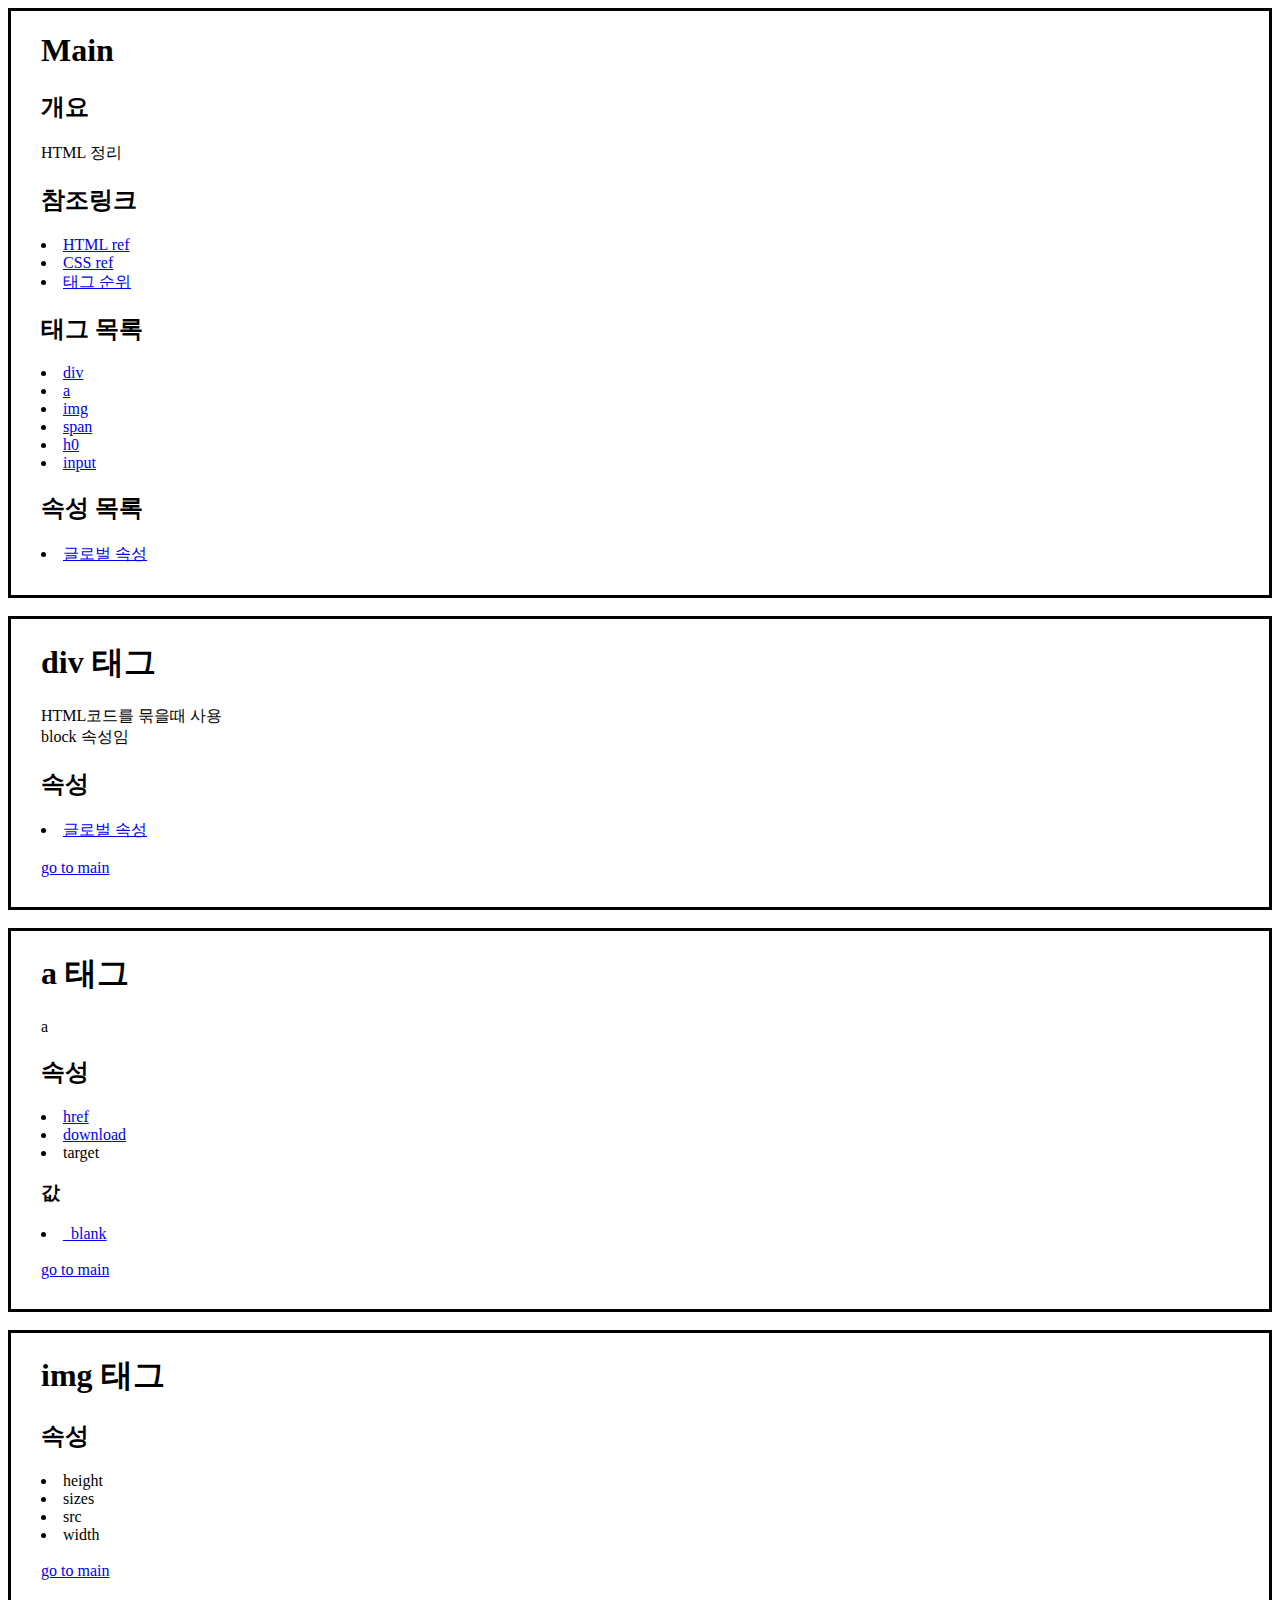
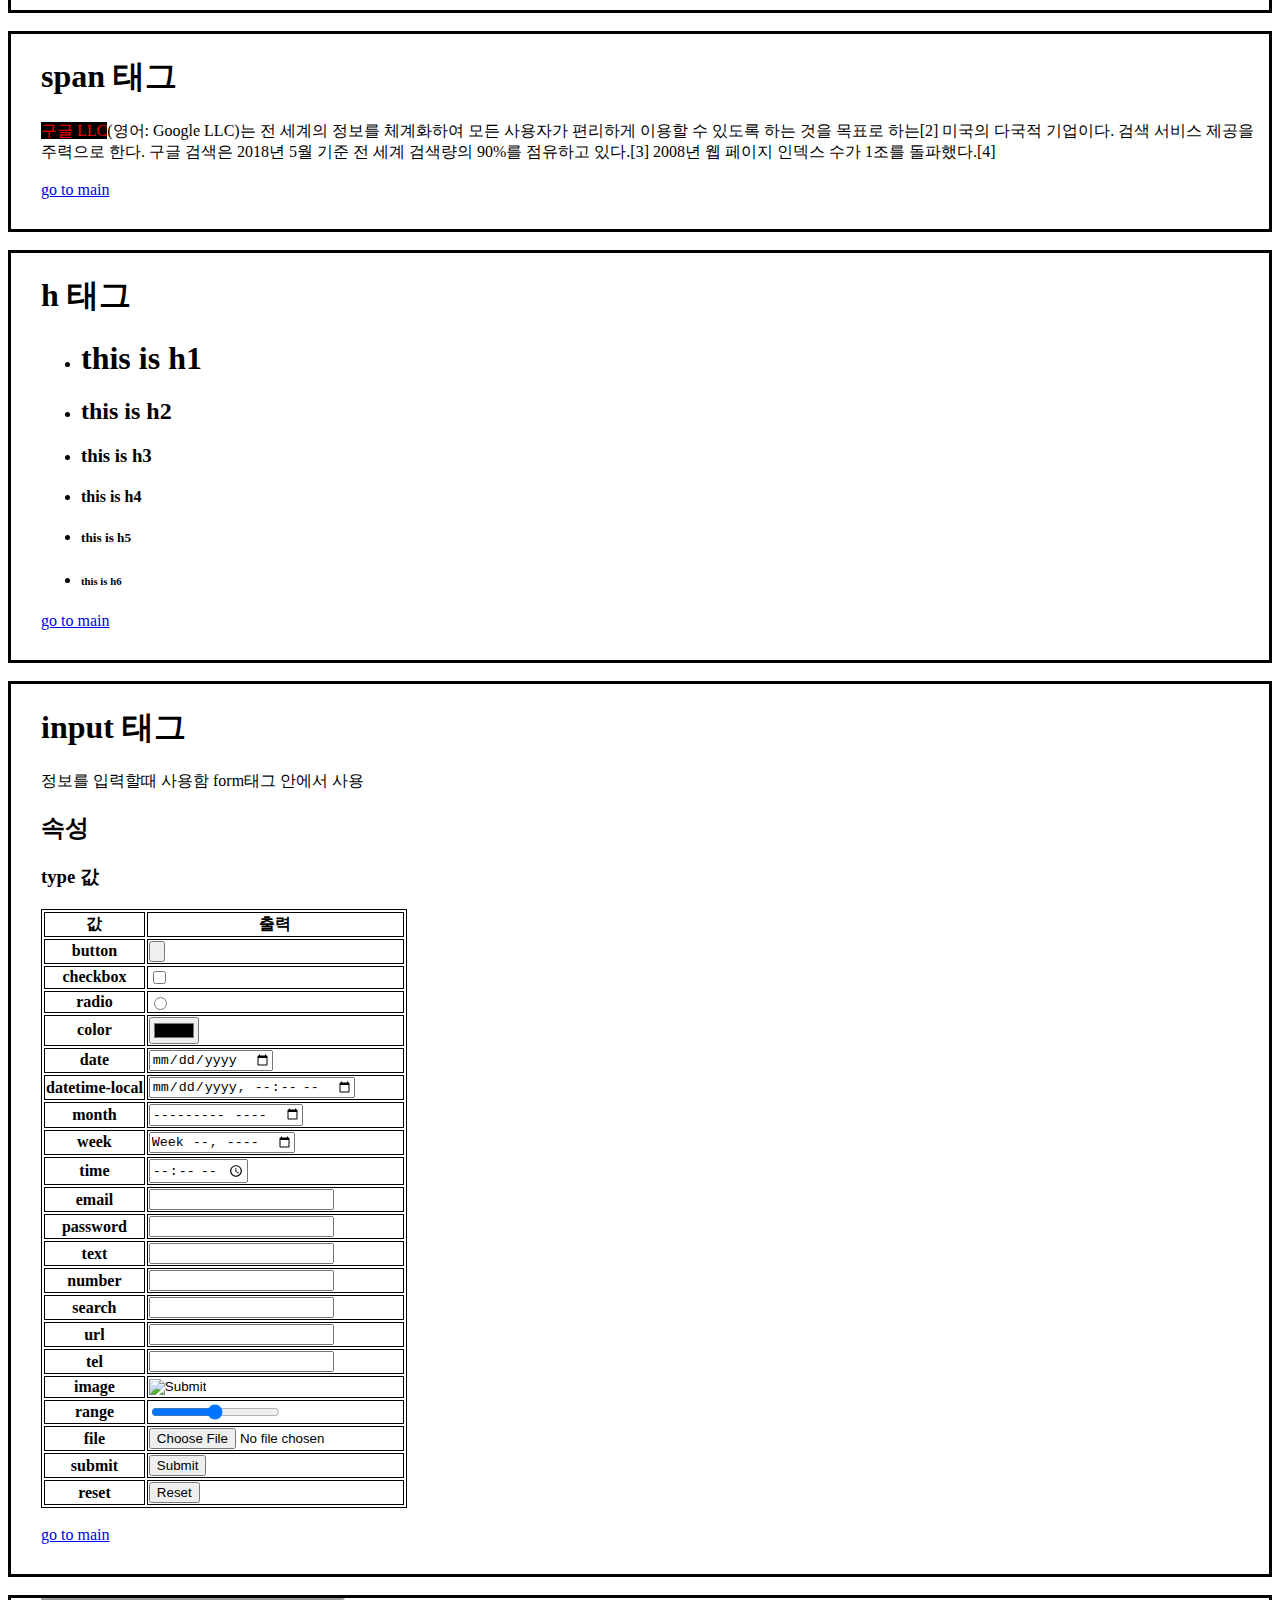
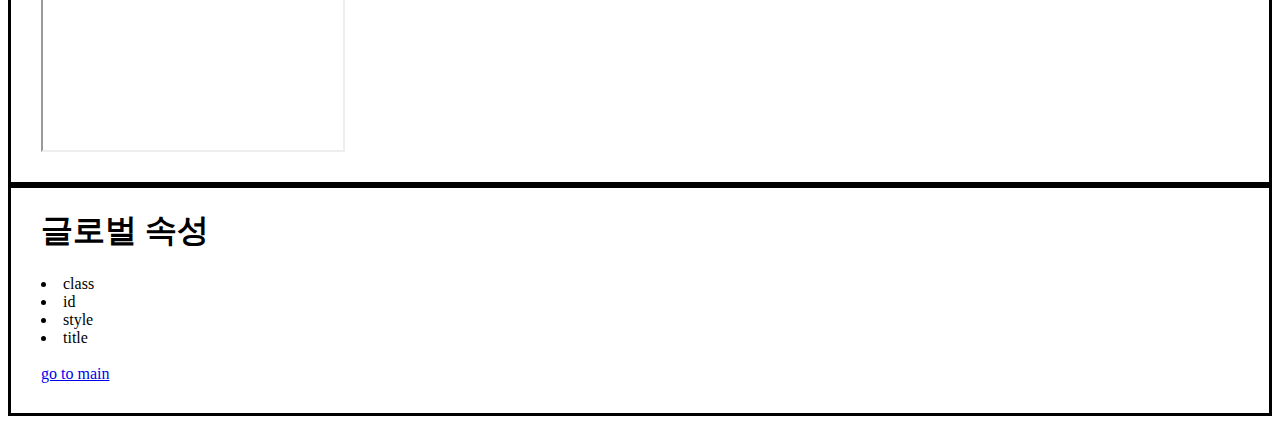
<file: index.html>
<html>

<head>
<title>study</title>
<link rel="stylesheet" type="text/css" href="style.css">
<script src="script.js"></script>
</head>

<body>
<a id="main">
<div class="main">
<h1>Main</h1>
<h2>개요</h2>
<p>HTML 정리</p>

<h2>참조링크</h2>
<li><a href="https://www.w3schools.com/html/default.asp" target="_blank">HTML ref</a><br></li>
<li><a href="https://www.w3schools.com/css/default.asp" target="_blank">CSS ref</a><br></li>
<li><a href="https://pridiot.tistory.com/6" target="_blank">태그 순위</a></li>

<h2>태그 목록</h2>
<li><a href="#div">div</a></li>
<li><a href="#a">a</a></li>
<li><a href="#img">img</a></li>
<li><a href="#span">span</a></li>
<li><a href="#h">h0</a></li>
<li><a href="#input">input</a></li>

<h2>속성 목록</h2>
<li><a href="#global_attribute">글로벌 속성</a></li>
</div><br>

<a id="div">
<div class="div">
<h1>div 태그</h1>
<p>HTML코드를 묶을때 사용<br>
block 속성임</p>
<h2>속성</h2>
<li><a href="#global_attribute" rel=tag>글로벌 속성</a></li>
<br><a href="#main">go to main</a>
</div><br>

<a id="a">
<div class="a">
<h1>a 태그</h1>
<a>a</a>
<h2>속성</h2>
<li><a href="https://www.google.com">href</a><br></li>
<li><a href="google.jpg" download>download</a><br></li>
<li>target</li>

<h3>값</h3>
<li><a href="https://www.google.com" target="_blank">_blank</a><br></li>
<br><a href="#main">go to main</a>
</div><br>

<a id="img">
<div class="img">
<h1>img 태그</h1>
<h2>속성</h2>
<li>height</li>
<li>sizes</li>
<li>src</li>
<li>width</li>
<br><a href="#main">go to main</a>
</div><br>

<a id="span">
<div class="span">
<h1>span 태그</h1>
<span style="background-color:black;color:red">구글 LLC</span>(영어: Google LLC)는 전 세계의 정보를 체계화하여 모든 사용자가 편리하게 이용할 수 있도록 하는 것을 목표로 하는[2] 미국의 다국적 기업이다. 검색 서비스 제공을 주력으로 한다. 구글 검색은 2018년 5월 기준 전 세계 검색량의 90%를 점유하고 있다.[3] 2008년 웹 페이지 인덱스 수가 1조를 돌파했다.[4]<br>
<br>
<a href="#main">go to main</a>
</div><br>

<a id="h">
<div class="h0">
<h1>h 태그</h1>
<ul>
<li><h1>this is h1</h1></li>
<li><h2>this is h2</h2></li>
<li><h3>this is h3</h3></li>
<li><h4>this is h4</h4></li>
<li><h5>this is h5</h5></li>
<li><h6>this is h6</h6></li>
</ul>
<a href="#main">go to main</a>
</div><br>

<a id="input">
<div class="input">
<h1>input 태그</h1>
<p>정보를 입력할때 사용함 form태그 안에서 사용</p>
<h2>속성</h2>
<h3>type 값</h3>
<table><form>
<tr> <th>값</th> <th>출력</th> </tr>
<tr> <th>button</th> <td><input type="button"></td> </tr>
<tr> <th>checkbox</th> <td><input type="checkbox"></td> </tr>
<tr> <th>radio</th> <td><input type="radio"></td> </tr>
<tr> <th>color</th> <td><input type="color"></td> </tr>
<tr> <th>date</th> <td><input type="date"></td> </tr>
<tr> <th>datetime-local</th> <td><input type="datetime-local"></td> </tr>
<tr> <th>month</th> <td><input type="month"></td> </tr>
<tr> <th>week</th> <td><input type="week"></td> </tr>
<tr> <th>time</th> <td><input type="time"></td> </tr>
<tr> <th>email</th> <td><input type="email"></td> </tr>
<tr> <th>password</th> <td><input type="password"></td> </tr>
<tr> <th>text</th> <td><input type="text"></td> </tr>
<tr> <th>number</th> <td><input type="number"></td> </tr>
<tr> <th>search</th> <td><input type="search"></td> </tr>
<tr> <th>url</th> <td><input type="url"></td> </tr>
<tr> <th>tel</th> <td><input type="tel"></td> </tr>
<tr> <th>image</th> <td><input type="image"></td> </tr>
<tr> <th>range</th> <td><input type="range"></td> </tr>
<tr> <th>file</th> <td><input type="file"></td> </tr>
<tr> <th>submit</th> <td><input type="submit"></td> </tr>
<tr> <th>reset</th> <td><input type="reset"></td> </tr>

</from></table>
<br>


<a href="#main">go to main</a>
</div><br>

<div class="iframe" id="iframe">
<iframe src="https://pridiot.tistory.com/6"></iframe>
</div>

<a id="global_attribute">
<div class="global_attributes">
<h1>글로벌 속성</h1>
<li>class</li>
<li>id</li>
<li>style</li>
<li>title</li>
<br><a href="#main">go to main</a>
</div><br>

</body>

</html>
</file>
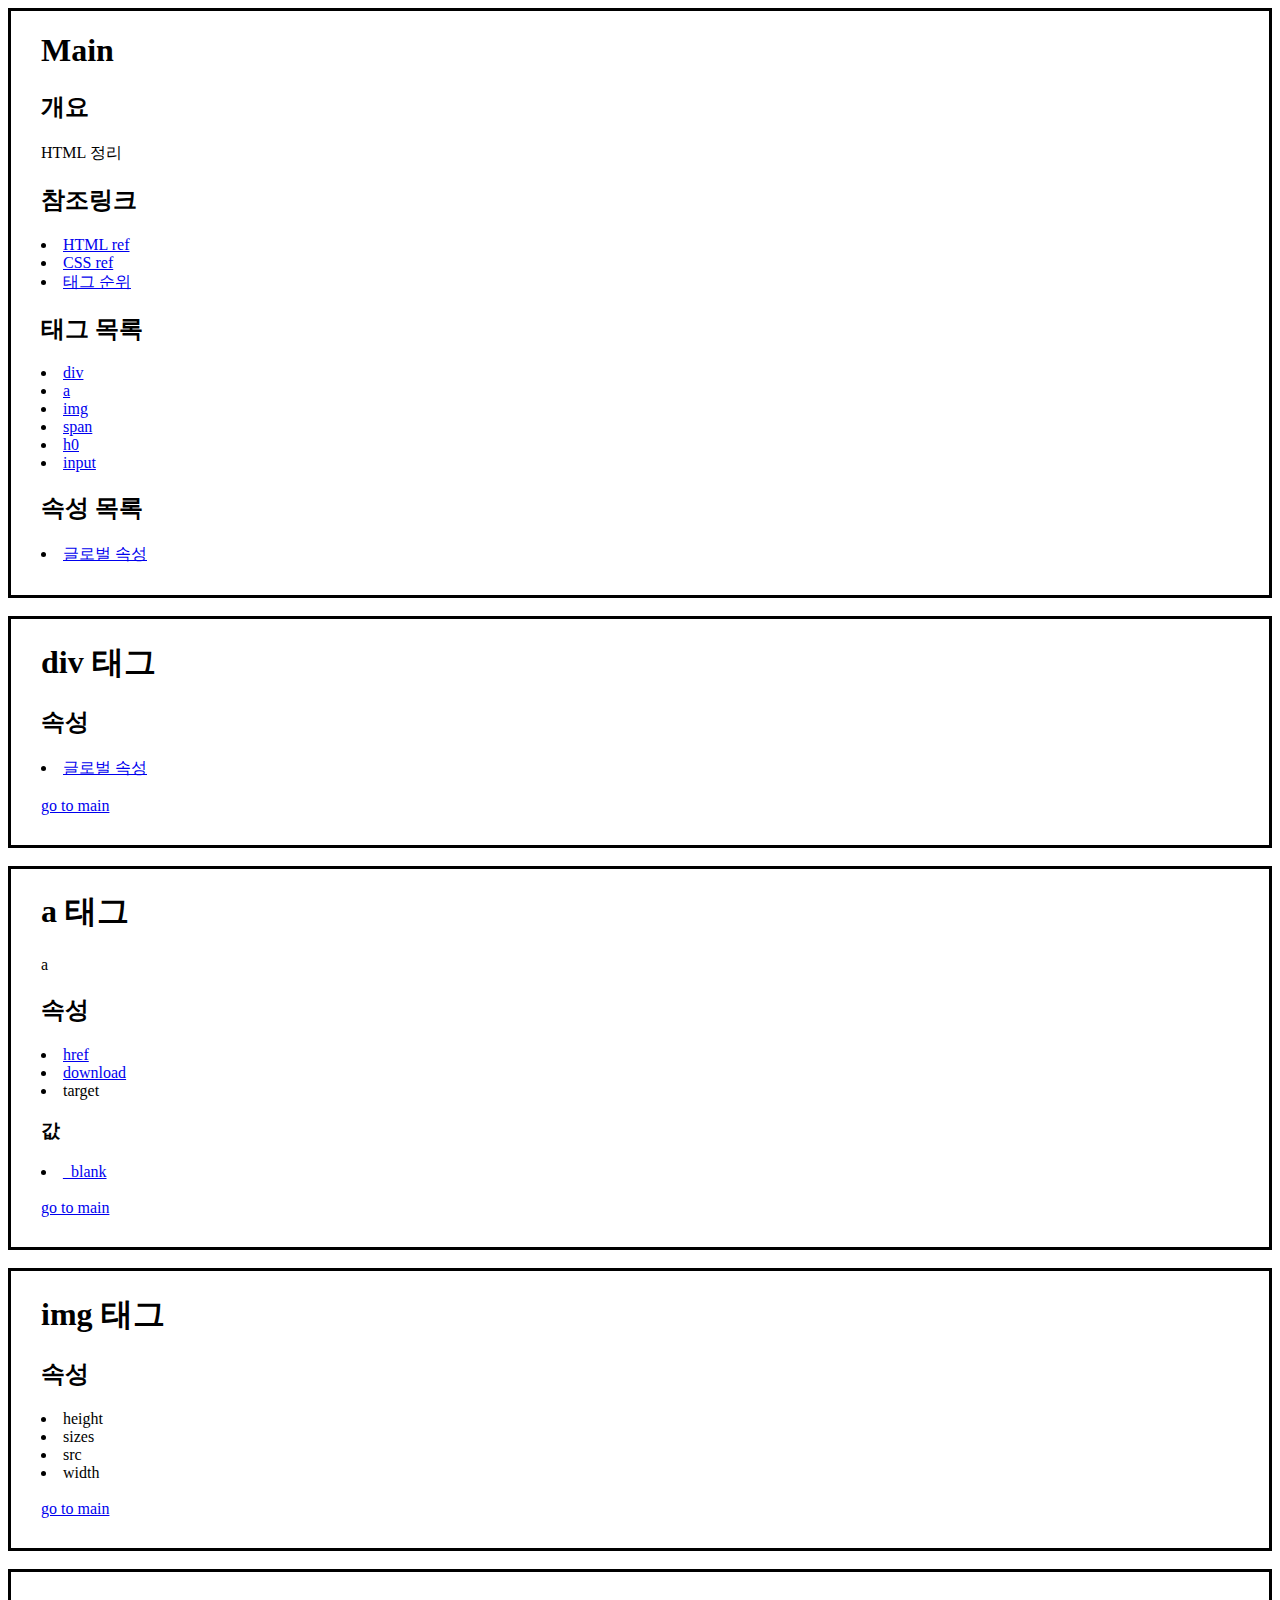
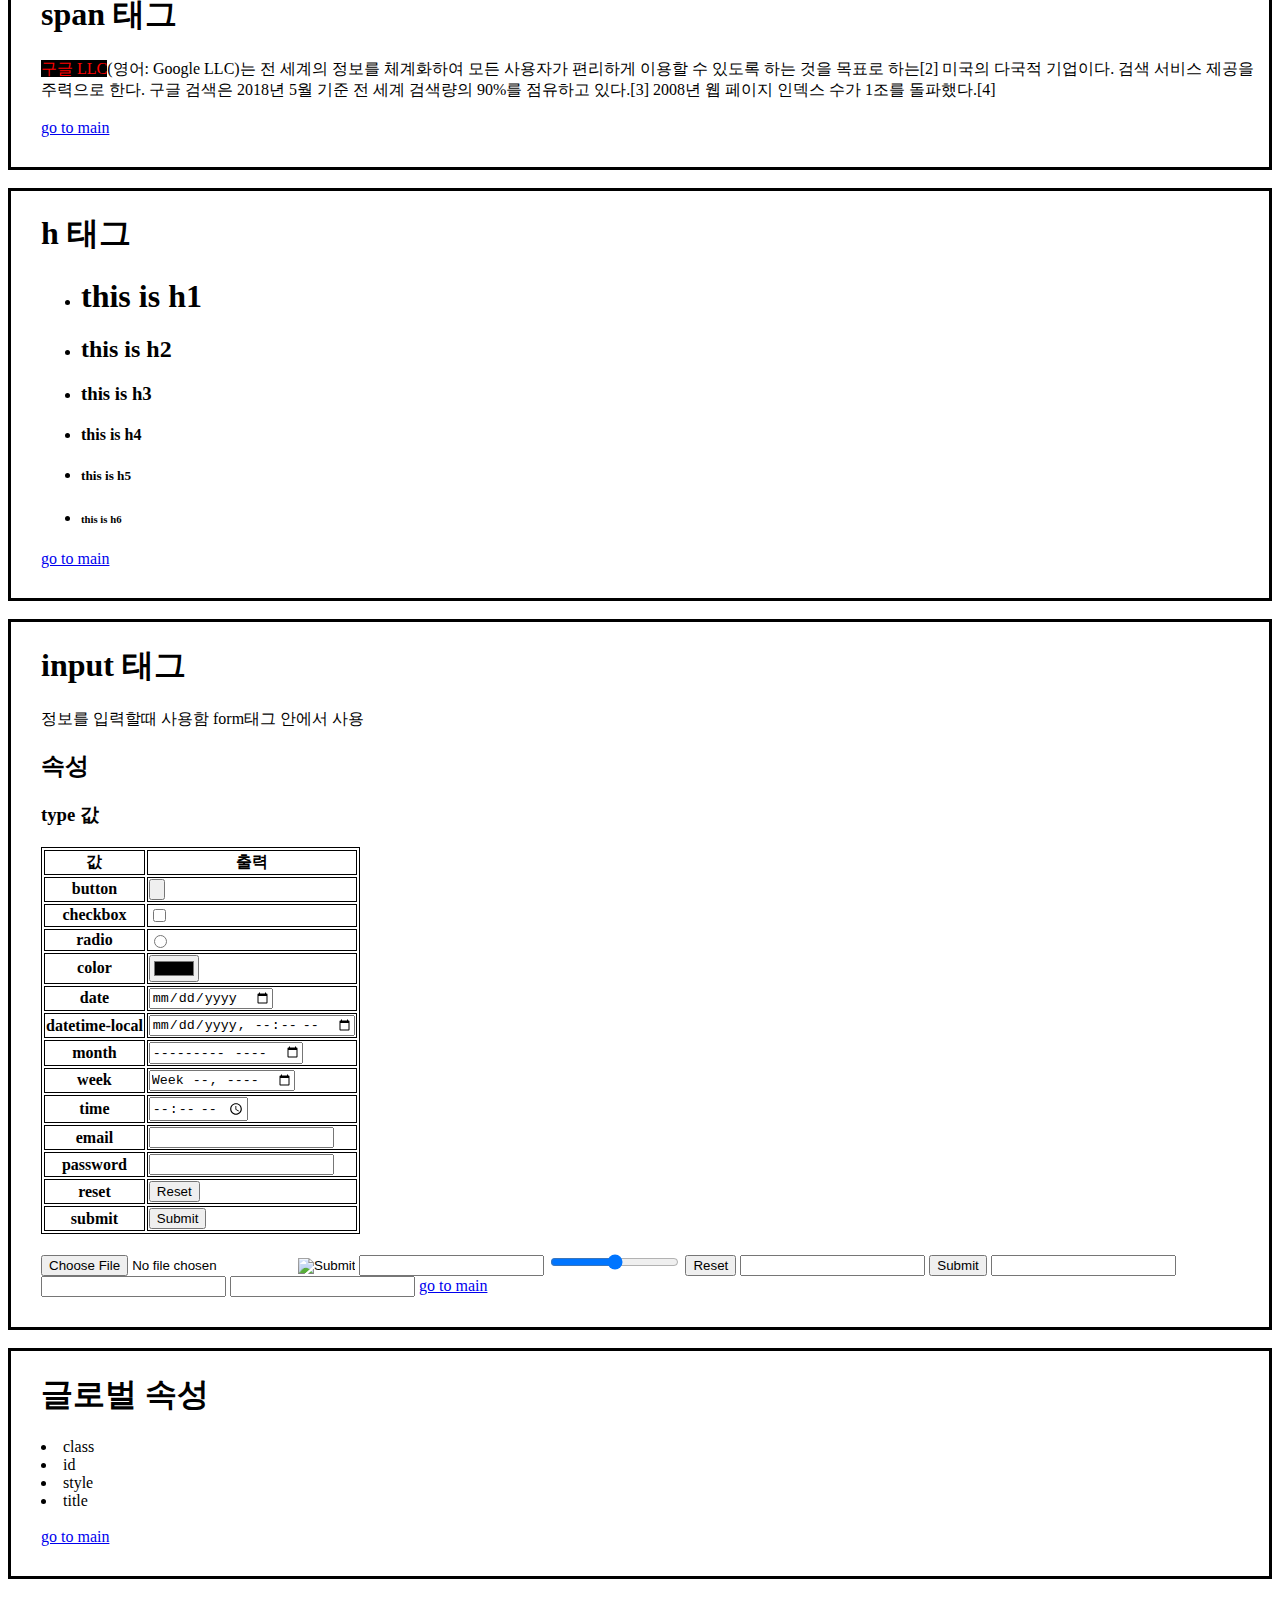
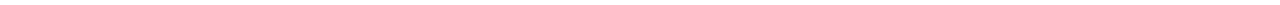
<file: main.html>
<html>

<head>
<title>project2</title>
<link rel="stylesheet" type="text/css" href="style.css">
</head>

<body>
<a id="main">
<div class="main">
<h1>Main</h1>
<h2>개요</h2>
<p>HTML 정리</p>

<h2>참조링크</h2>
<li><a href="https://www.w3schools.com/html/default.asp" target="_blank">HTML ref</a><br></li>
<li><a href="https://www.w3schools.com/css/default.asp" target="_blank">CSS ref</a><br></li>
<li><a href="https://pridiot.tistory.com/6" target="_blank">태그 순위</a></li>

<h2>태그 목록</h2>
<li><a href="#div">div</a></li>
<li><a href="#a">a</a></li>
<li><a href="#img">img</a></li>
<li><a href="#span">span</a></li>
<li><a href="#h">h0</a></li>
<li><a href="#input">input</a></li>

<h2>속성 목록</h2>
<li><a href="#global_attribute">글로벌 속성</a></li>
</div><br>

<a id="div">
<div class="div">
<h1>div 태그</h1>
<h2>속성</h2>
<li><a href="#global attributes" rel=tag>글로벌 속성</a></li>
<br><a href="#main">go to main</a>
</div><br>

<a id="a">
<div class="a">
<h1>a 태그</h1>
<a>a</a>
<h2>속성</h2>
<li><a href="https://www.google.com">href</a><br></li>
<li><a href="google.jpg" download>download</a><br></li>
<li>target</li>

<h3>값</h3>
<li><a href="https://www.google.com" target="_blank">_blank</a><br></li>
<br><a href="#main">go to main</a>
</div><br>

<a id="img">
<div class="img">
<h1>img 태그</h1>
<h2>속성</h2>
<li>height</li>
<li>sizes</li>
<li>src</li>
<li>width</li>
<br><a href="#main">go to main</a>
</div><br>

<a id="span">
<div class="span">
<h1>span 태그</h1>
<span style="background-color:black;color:red">구글 LLC</span>(영어: Google LLC)는 전 세계의 정보를 체계화하여 모든 사용자가 편리하게 이용할 수 있도록 하는 것을 목표로 하는[2] 미국의 다국적 기업이다. 검색 서비스 제공을 주력으로 한다. 구글 검색은 2018년 5월 기준 전 세계 검색량의 90%를 점유하고 있다.[3] 2008년 웹 페이지 인덱스 수가 1조를 돌파했다.[4]<br>
<br>
<a href="#main">go to main</a>
</div><br>

<a id="h">
<div class="h0">
<h1>h 태그</h1>
<ul>
<li><h1>this is h1</h1></li>
<li><h2>this is h2</h2></li>
<li><h3>this is h3</h3></li>
<li><h4>this is h4</h4></li>
<li><h5>this is h5</h5></li>
<li><h6>this is h6</h6></li>
</ul>
<a href="#main">go to main</a>
</div><br>

<a id="input">
<div class="input">
<h1>input 태그</h1>
<p>정보를 입력할때 사용함 form태그 안에서 사용</p>
<h2>속성</h2>
<h3>type 값</h3>
<table><form>
<tr> <th>값</th> <th>출력</th> </tr>
<tr> <th>button</th> <td><input type="button"></td> </tr>
<tr> <th>checkbox</th> <td><input type="checkbox"></td> </tr>
<tr> <th>radio</th> <td><input type="radio"></td> </tr>
<tr> <th>color</th> <td><input type="color"></td> </tr>
<tr> <th>date</th> <td><input type="date"></td> </tr>
<tr> <th>datetime-local</th> <td><input type="datetime-local"></td> </tr>
<tr> <th>month</th> <td><input type="month"></td> </tr>
<tr> <th>week</th> <td><input type="week"></td> </tr>
<tr> <th>time</th> <td><input type="time"></td> </tr>
<tr> <th>email</th> <td><input type="email"></td> </tr>
<tr> <th>password</th> <td><input type="password"></td> </tr>
<tr> <th>reset</th> <td><input type="reset"></td> </tr>
<tr> <th>submit</th> <td><input type="submit"></td> </tr>

</form></table>
<br>
<input type="file">
<input type="hidden">
<input type="image">
<input type="number">
<input type="range">
<input type="reset">
<input type="search">
<input type="submit">
<input type="tel">
<input type="text">
<input type="url">

<a href="#main">go to main</a>
</div><br>

<a id="global_attribute">
<div class="global_attributes">
<h1>글로벌 속성</h1>
<li>class</li>
<li>id</li>
<li>style</li>
<li>title</li>
<br><a href="#main">go to main</a>
</div><br>

</body>

</html>
</file>
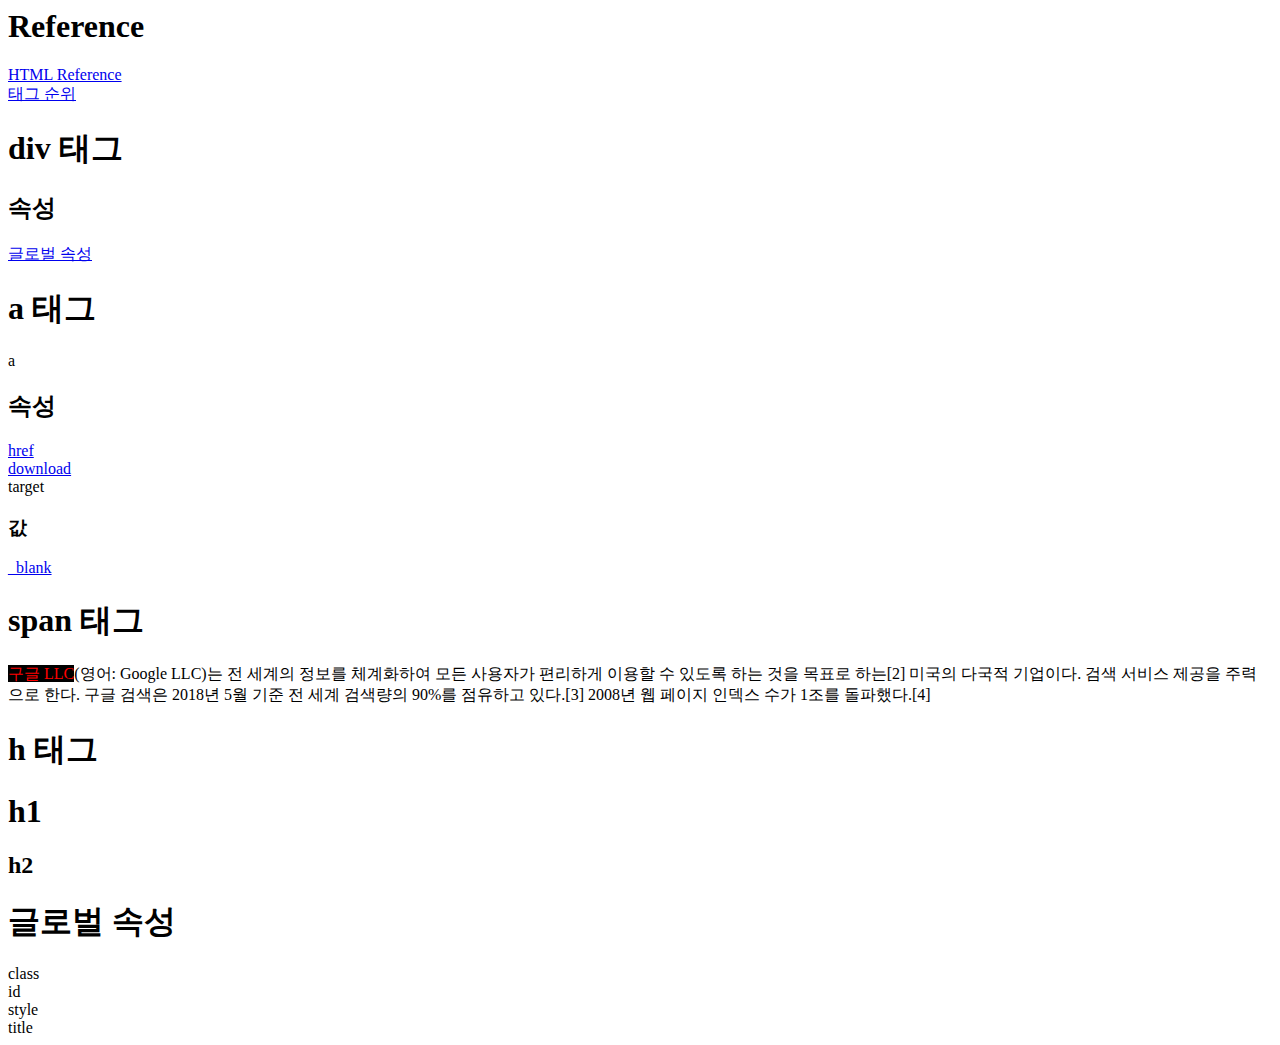
<file: project2.html>
<html>

<head>
<title>project2</title>

</head>

<body>
<h1>Reference</h1>
<a href="https://www.w3schools.com/tags/default.asp" target="_blank">HTML Reference</a><br>
<a href="https://pridiot.tistory.com/6" target="_blank">태그 순위</a>


<div class="div">
<h1>div 태그</h1>
<h2>속성</h2>
<a href="#global attributes" rel=tag>글로벌 속성</a>
</div>

<div class="a">
<h1>a 태그</h1>
<a>a</a>
<h2>속성</h2>
<a href="https://www.google.com">href</a><br>
<a href="google.jpg" download>download</a><br>
target
<h3>값</h3>
<a href="https://www.google.com" target="_blank">_blank</a><br>

</div>

<div class="span">
<h1>span 태그</h1>

<span style="background-color:black;color:red">구글 LLC</span>(영어: Google LLC)는 전 세계의 정보를 체계화하여 모든 사용자가 편리하게 이용할 수 있도록 하는 것을 목표로 하는[2] 미국의 다국적 기업이다. 검색 서비스 제공을 주력으로 한다. 구글 검색은 2018년 5월 기준 전 세계 검색량의 90%를 점유하고 있다.[3] 2008년 웹 페이지 인덱스 수가 1조를 돌파했다.[4]
</div>

<div class="h">
<h1>h 태그</h1>
<h1>h1</h1>
<h2>h2</h2>
</div>

<div id="global attributes">
<h1>글로벌 속성</h1>
class<br>
id<br>
style<br>
title<br>

</div>

</body>

</html>
</file>
<file: style.css>
div {
border: solid;
padding: 0px 0px 30px 30px;
}
table, th, td{
border: solid 1px
}
</file>
